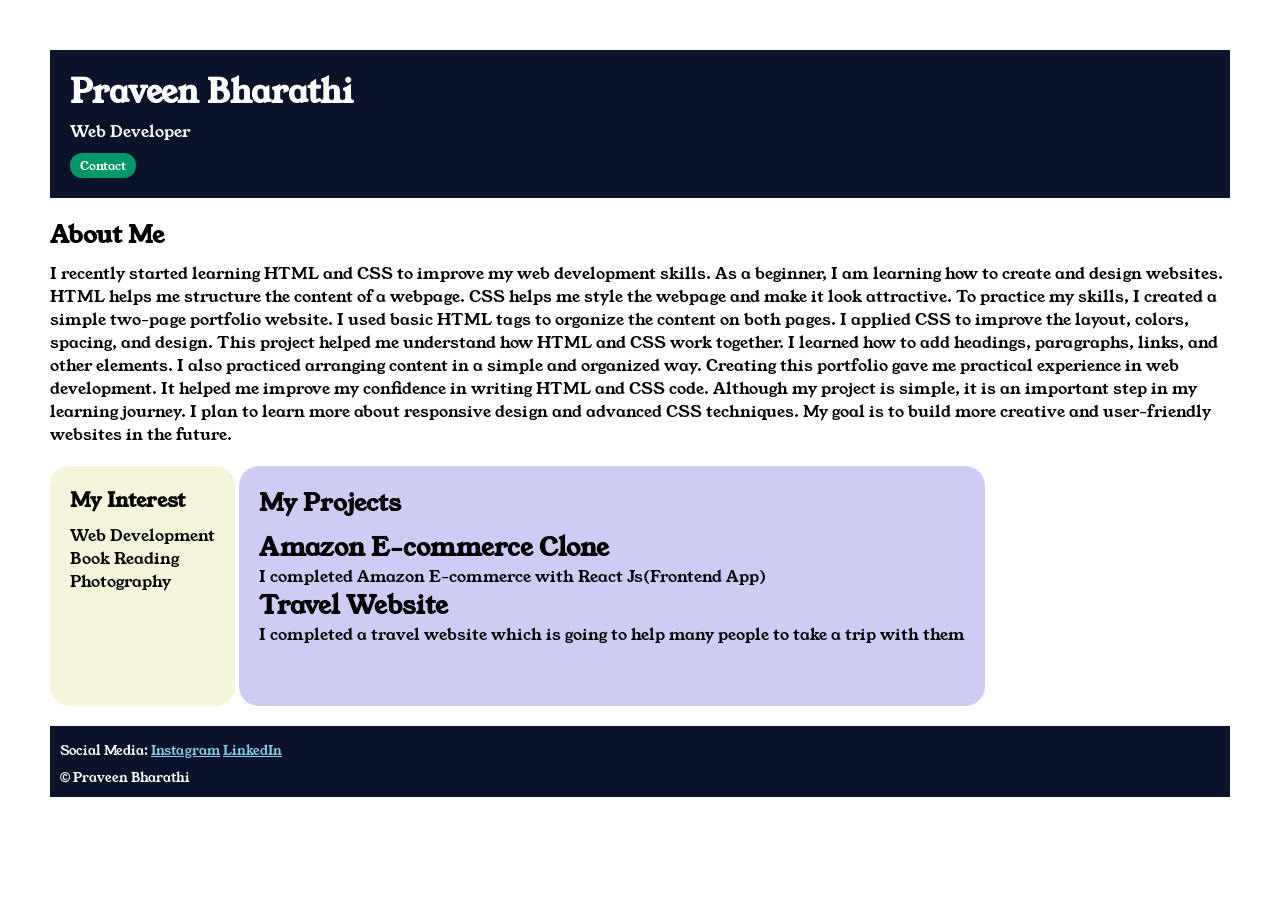
<file: index.html>
<!DOCTYPE html>
<html>
 <head>
  <link rel="stylesheet" href="style.css">
  <link rel="preconnect" href="https://fonts.googleapis.com">
  <link rel="preconnect" href="https://fonts.gstatic.com" crossorigin>
  <link href="https://fonts.googleapis.com/css2?family=Young+Serif&display=swap" rel="stylesheet">
 </head>
 <body>
   <div class="container">
  <div class="section-one">
  <h1 class="section-one__name">Praveen Bharathi</h1>
  <p class="section-one__role">Web Developer</p>
  <a class="section-one__contact" href="contact.html">Contact</a>
</div>
  
  <div class="section-two">
  <h2 class="section-two__title">About Me</h2>
  <p class="section-two__description">I recently started learning HTML and CSS to improve my web development skills.
As a beginner, I am learning how to create and design websites.
HTML helps me structure the content of a webpage.
CSS helps me style the webpage and make it look attractive.
To practice my skills, I created a simple two-page portfolio website.
I used basic HTML tags to organize the content on both pages.
I applied CSS to improve the layout, colors, spacing, and design.
This project helped me understand how HTML and CSS work together.
I learned how to add headings, paragraphs, links, and other elements.
I also practiced arranging content in a simple and organized way.
Creating this portfolio gave me practical experience in web development.
It helped me improve my confidence in writing HTML and CSS code.
Although my project is simple, it is an important step in my learning journey.
I plan to learn more about responsive design and advanced CSS techniques.
My goal is to build more creative and user-friendly websites in the future.</p>
  </div>

  <div class="section-three" >
  <h2 class="section-three__title">My Interest</h2>
  <ul  class="section-three__description">
    <li>Web Development</li>
    <li>Book Reading</li>
    <li>Photography</li>
  </ul>
  </div>

  <div class="section-four">
  <h2  class="section-four__title">My Projects</h2>
  <ul class="section-four__description" >
    <li><h1>Amazon E-commerce Clone</h1>
     <p>I completed Amazon E-commerce with React Js(Frontend App)</p></li>

     <li><h1>Travel Website</h1>
    <p>I completed a travel website which is going to help many people to take a trip with them</p></li>
  </ul>
  </div>

  <div class="section-five">
  <p class="section-five__description">Social Media:
    <a href="https://www.instagram.com/">Instagram</a>
    <a href="https://www.linkedin.com/feed/">LinkedIn</a>
  </p>
  <p class="section-five__name">&copy; Praveen Bharathi</p>
  </div>

  </div>





 </body>

</html>
</file>
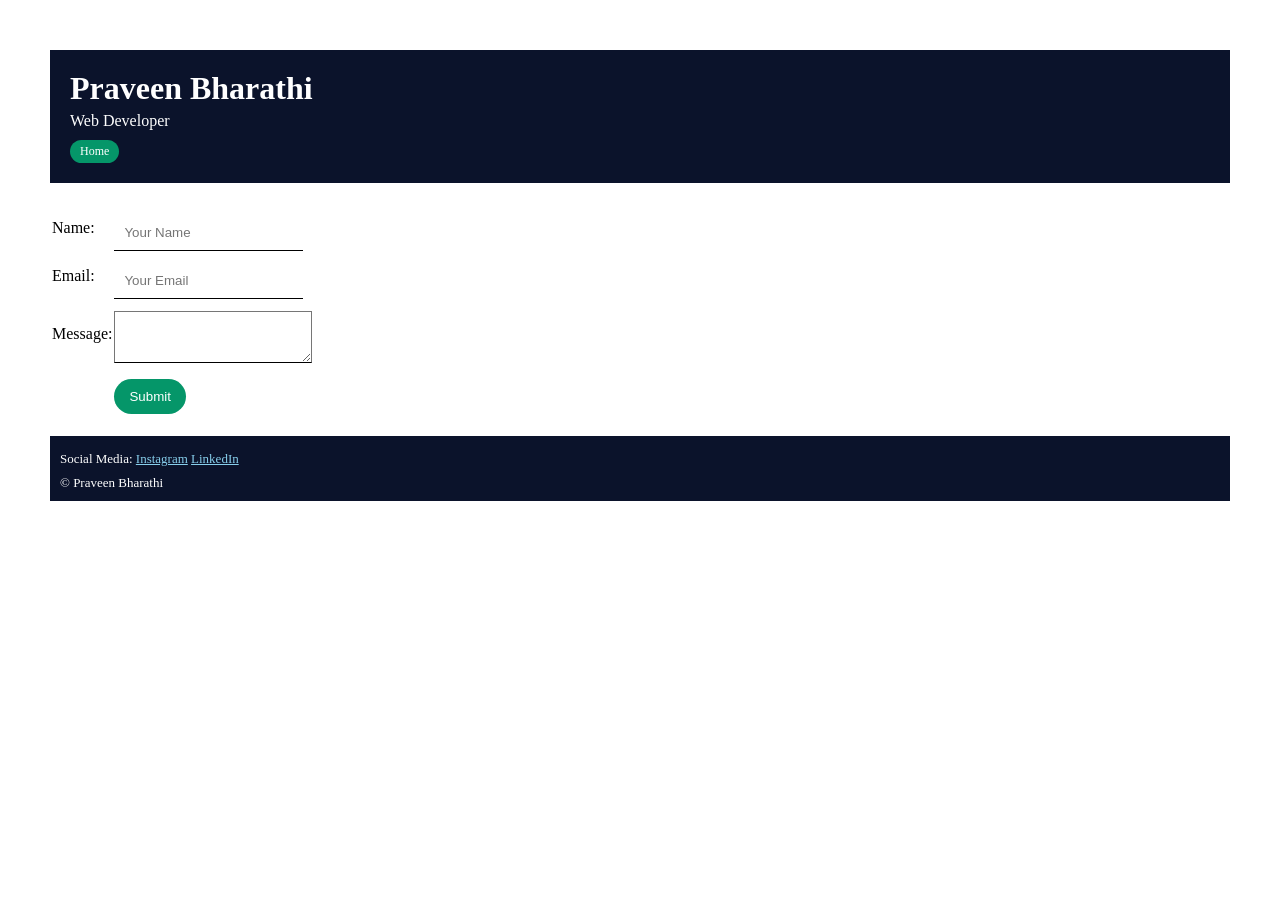
<file: contact.html>
<!DOCTYPE html>
<html>
  <head>
    <head>
      <link rel="stylesheet" href="style.css">
    </head>
    <body>
      <div class="container">


       <div class="section-one">
  <h1 class="section-one__name">Praveen Bharathi</h1>
  <p class="section-one__role">Web Developer</p>
  <a class="section-one__contact" href="index.html">Home</a>
</div>
      <div class="contact-form">
      <form>
        <table>
          <tr>
            <td>Name:</td> <td> <input class="contact-form__input"   type="text" placeholder="Your Name"> </td>
          </tr>
          <tr>
            <td>Email:</td> <td><input class="contact-form__input" type="text" placeholder="Your Email"></td>
          </tr>
          <tr>
            <td>Message:</td> <td> <textarea class="contact-form__textarea" placeholder="Message...."> </textarea> </td>
          </tr>
          <tr>
            <td></td> <td> <input class="contact-form__submit" type="submit"> </td>
          </tr>
        </table>
      </form>
      </div>

     <div class="section-five">
  <p class="section-five__description">Social Media:
    <a href="https://www.instagram.com/">Instagram</a>
    <a href="https://www.linkedin.com/feed/">LinkedIn</a>
  </p>
  <p class="section-five__name">&copy; Praveen Bharathi</p>
  </div>

     </div>

    </body>
 
</html>
</file>
<file: style.css>
* {
  margin: 0;
  padding: 0;
}
body {
   font-family: "Young Serif", serif;
}
.container {
  padding: 50px;
}
.section-one {
  background-color: #0b132b;
  color: white;
  padding: 20px;


}
.section-one__role{
  margin-top: 5px;
}

.section-one__contact{
  text-decoration: none;
  color: white;
  background-color: #059669;
  display: inline-block;
  padding: 4px 10px;
  font-size: 12px;
  margin-top: 10px;
  border-radius: 12px;

}






.section-two,.section-three,.section-four,.section-five {
  margin-top:20px;
}


.section-two__description,
.section-three__description,
.section-four__description,
.section-five__description {
  margin-top: 10px;
}

.section-three__description,.section-four__description {
  list-style: none;
}

.section-five__description a {
  color: skyblue;
}
.section-five__name {
  margin-top: 8px;
}
.section-five__description{
  margin-bottom: 8px;
}



.section-five {
  background-color: #0b132b;
  color: white;
  padding: 10px;
  padding-top:5px;
  font-size: 13px;
  
}

.section-three{
  background-color: beige;
  display: inline-block;
  height: 200px;
  padding: 20px;
  border-radius: 20px;
  vertical-align: top;
}

.section-four {
  background-color: rgb(206, 203, 245);
  display: inline-block;
  height: 200px;
  padding: 20px;
  border-radius: 20px;
  vertical-align: top;

}
.section-four h1{
  font-size: 25px;
}

.section-four h2{
  font-size: 2 0px;
}

.section-three h2 {
  font-size: 20px;

}
.contact-form {
  margin-top: 20px;
}
.contact-form__input,.contact-form__textarea,.contact-form__submit {
  margin-top: 10px;
}

.contact-form__input {
  padding: 10px;
  border: none;
  border-bottom: solid black 1px;
}
.contact-form__textarea {
  padding: 10px;
  border-bottom: solid black 1px;
}
.contact-form__submit {
 padding: 10px 15px;
 background-color: #059669;;
 border: none;
 border-radius: 20px;
 color: white;


}
</file>
